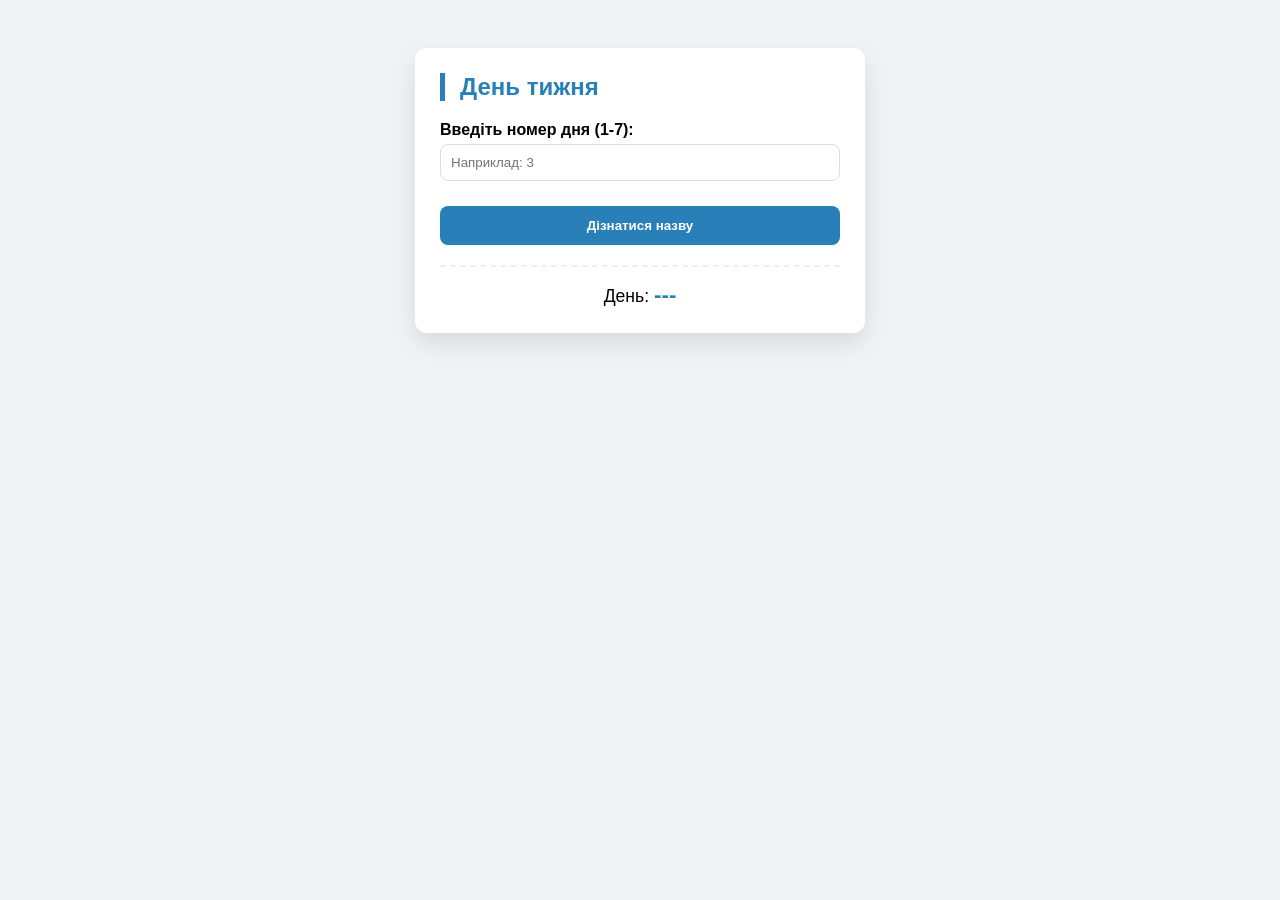
<file: index.html>
<!DOCTYPE html>
<html lang="uk">
<head>
    <meta charset="UTF-8">
    <meta name="viewport" content="width=device-width, initial-scale=1.0">
    <title>Завдання 4: День тижня</title>
    <link rel="stylesheet" href="index.css">
</head>
<body>
    <div class="card">
        <h2>День тижня</h2>
        <div class="input-field">
            <label for="dayInput">Введіть номер дня (1-7):</label>
            <input type="number" id="dayInput" min="1" max="7" placeholder="Наприклад: 3">
        </div>
        <button id="showDayBtn">Дізнатися назву</button>
        <div class="result-box">
            День: <span id="dayResult">---</span>
        </div>
    </div>
    <script src="index.js"></script>
</body>
</html>
</file>
<file: index.css>
body {
    font-family: 'Segoe UI', sans-serif;
    background-color: #f0f2f5;
    display: flex;
    justify-content: center;
    padding: 40px 20px;
}

.card {
    background: #fff;
    width: 100%;
    max-width: 400px;
    padding: 25px;
    border-radius: 12px;
    box-shadow: 0 10px 25px rgba(0,0,0,0.1);
}

h2 {
    color: #2980b9;
    border-left: 5px solid #2980b9;
    padding-left: 15px;
    margin-top: 0;
}

.input-field {
    margin-bottom: 15px;
}

label {
    display: block;
    margin-bottom: 5px;
    font-weight: 600;
}

input {
    width: 100%;
    padding: 10px;
    border: 1px solid #ddd;
    border-radius: 8px;
    box-sizing: border-box;
}

button {
    width: 100%;
    padding: 12px;
    background-color: #2980b9;
    color: white;
    border: none;
    border-radius: 8px;
    cursor: pointer;
    font-weight: bold;
    margin-top: 10px;
}

button:hover {
    opacity: 0.9;
}

.result-box {
    margin-top: 20px;
    padding-top: 15px;
    border-top: 2px dashed #eee;
    text-align: center;
    font-size: 1.1rem;
}

span {
    color: #2980b9;
    font-weight: bold;
    font-size: 1.4rem;
}
</file>
<file: day.css>
body {
    font-family: 'Segoe UI', sans-serif;
    background-color: #f0f2f5;
    display: flex;
    justify-content: center;
    padding: 40px 20px;
}

.card {
    background: #fff;
    width: 100%;
    max-width: 400px;
    padding: 25px;
    border-radius: 12px;
    box-shadow: 0 10px 25px rgba(0,0,0,0.1);
}

h2 {
    color: #2980b9;
    border-left: 5px solid #2980b9;
    padding-left: 15px;
    margin-top: 0;
}

.input-field {
    margin-bottom: 15px;
}

label {
    display: block;
    margin-bottom: 5px;
    font-weight: 600;
}

input {
    width: 100%;
    padding: 10px;
    border: 1px solid #ddd;
    border-radius: 8px;
    box-sizing: border-box;
}

button {
    width: 100%;
    padding: 12px;
    background-color: #2980b9;
    color: white;
    border: none;
    border-radius: 8px;
    cursor: pointer;
    font-weight: bold;
    margin-top: 10px;
}

button:hover {
    opacity: 0.9;
}

.result-box {
    margin-top: 20px;
    padding-top: 15px;
    border-top: 2px dashed #eee;
    text-align: center;
    font-size: 1.1rem;
}

span {
    color: #2980b9;
    font-weight: bold;
    font-size: 1.4rem;
}
</file>
